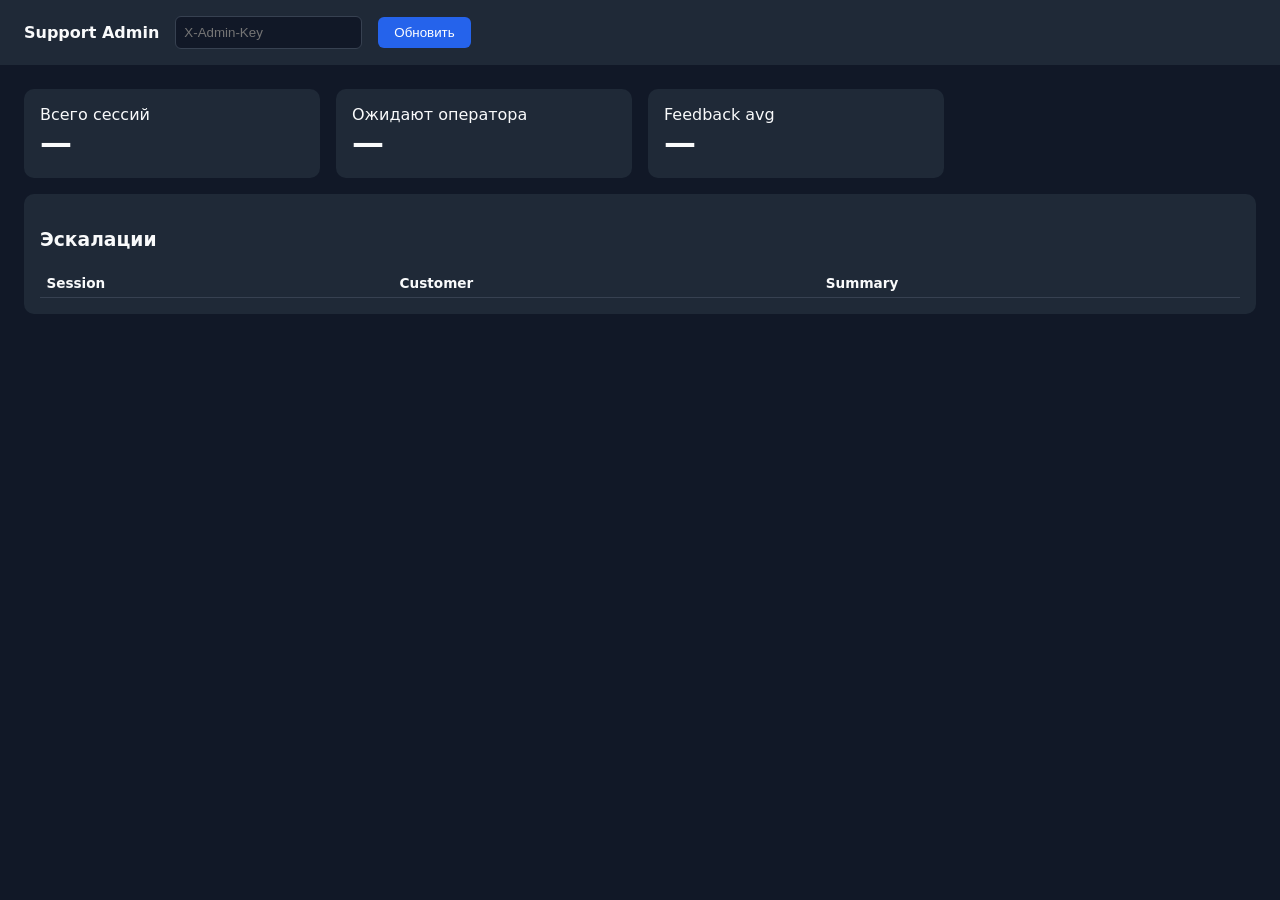
<file: admin/index.html>
<!DOCTYPE html>
<html lang="ru">
<head>
  <meta charset="UTF-8" />
  <meta name="viewport" content="width=device-width, initial-scale=1.0" />
  <title>Support Agent Admin</title>
  <style>
    body { font-family: system-ui, sans-serif; margin: 0; background: #111827; color: #f9fafb; }
    header { padding: 1rem 1.5rem; background: #1f2937; display: flex; gap: 1rem; align-items: center; }
    input { padding: 0.5rem; border-radius: 6px; border: 1px solid #374151; background: #111827; color: #fff; }
    button { padding: 0.5rem 1rem; background: #2563eb; color: #fff; border: none; border-radius: 6px; cursor: pointer; }
    main { padding: 1.5rem; display: grid; grid-template-columns: repeat(auto-fit, minmax(280px, 1fr)); gap: 1rem; }
    .card { background: #1f2937; border-radius: 10px; padding: 1rem; }
    .metric { font-size: 2rem; font-weight: 700; }
    table { width: 100%; border-collapse: collapse; font-size: 0.85rem; }
    td, th { padding: 0.4rem; border-bottom: 1px solid #374151; text-align: left; }
  </style>
</head>
<body>
  <header>
    <strong>Support Admin</strong>
    <input id="admin-key" type="password" placeholder="X-Admin-Key" />
    <button id="load-btn">Обновить</button>
  </header>
  <main>
    <div class="card"><div>Всего сессий</div><div class="metric" id="s-total">—</div></div>
    <div class="card"><div>Ожидают оператора</div><div class="metric" id="s-await">—</div></div>
    <div class="card"><div>Feedback avg</div><div class="metric" id="s-rating">—</div></div>
    <div class="card" style="grid-column: 1 / -1">
      <h3>Эскалации</h3>
      <table><thead><tr><th>Session</th><th>Customer</th><th>Summary</th></tr></thead><tbody id="esc-body"></tbody></table>
    </div>
  </main>
  <script>
    const keyInput = document.getElementById("admin-key");
    const saved = localStorage.getItem("admin_key");
    if (saved) keyInput.value = saved;

    async function api(path) {
      const res = await fetch(path, { headers: { "X-Admin-Key": keyInput.value } });
      if (!res.ok) throw new Error(await res.text());
      return res.json();
    }

    document.getElementById("load-btn").onclick = async () => {
      localStorage.setItem("admin_key", keyInput.value);
      const stats = await api("/admin/api/stats");
      document.getElementById("s-total").textContent = stats.sessions_total;
      document.getElementById("s-await").textContent = stats.sessions_awaiting_operator;
      document.getElementById("s-rating").textContent = stats.feedback_avg_rating ?? "—";
      const esc = await api("/admin/api/escalations");
      const body = document.getElementById("esc-body");
      body.innerHTML = "";
      for (const s of esc.sessions) {
        const tr = document.createElement("tr");
        tr.innerHTML = `<td>${s.session_id}</td><td>${s.customer_id || ""}</td><td>${(s.summary || "").slice(0, 80)}</td>`;
        body.appendChild(tr);
      }
    };
  </script>
</body>
</html>
</file>
